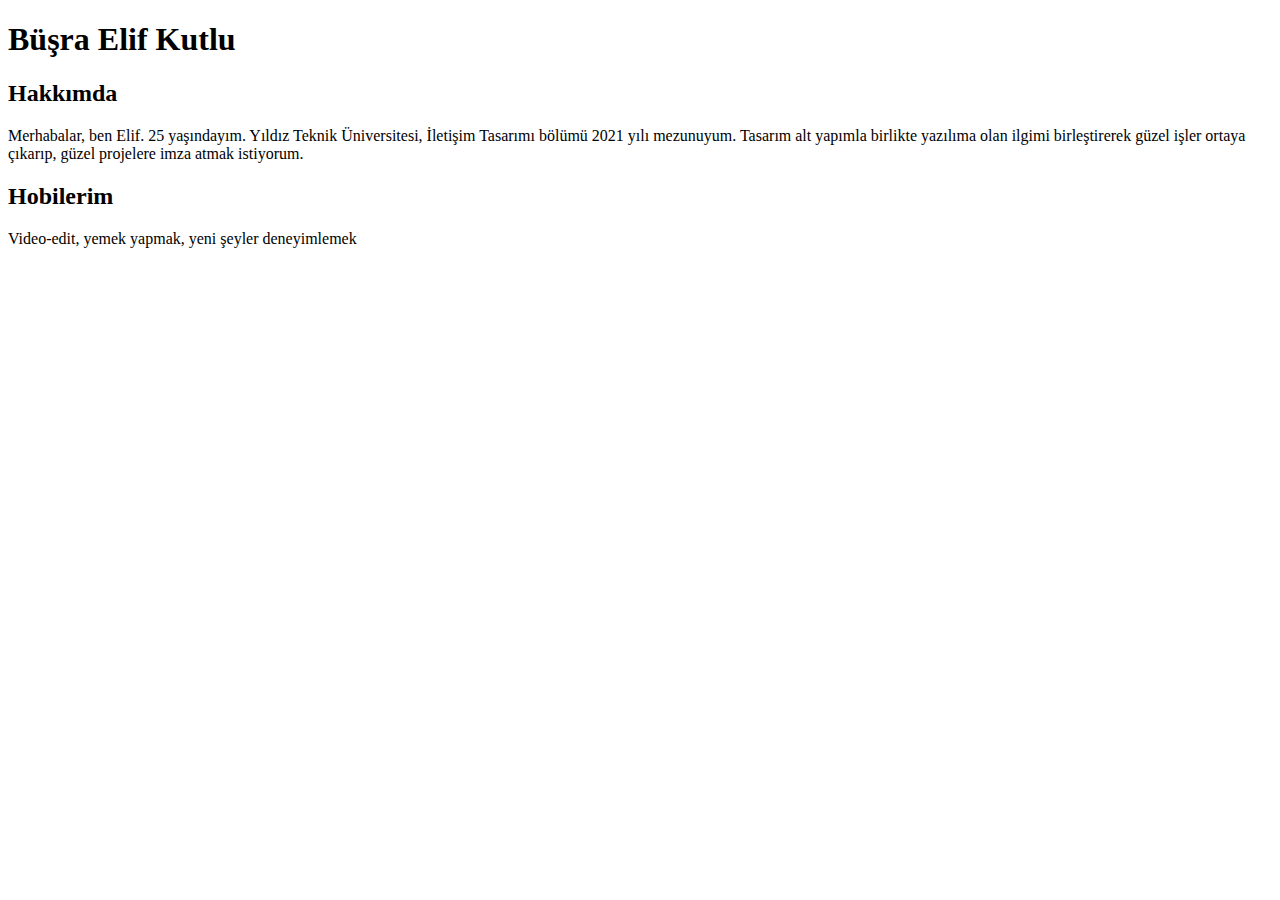
<file: week-1/html/homework-1/index.html>
<!DOCTYPE html>
<html lang="en">
  <head>
    <meta charset="UTF-8" />
    <meta http-equiv="X-UA-Compatible" content="IE=edge" />
    <meta name="viewport" content="width=device-width, initial-scale=1.0" />
    <title>Büşra Elif Kutlu</title>
  </head>
  <body>
    <!-- Ana başlık -->
    <h1>Büşra Elif Kutlu</h1>

    <!-- Hakkımda bölümü -->
    <h2>Hakkımda</h2>
    <p>
      Merhabalar, ben Elif. 25 yaşındayım. Yıldız Teknik Üniversitesi, İletişim
      Tasarımı bölümü 2021 yılı mezunuyum. Tasarım alt yapımla birlikte yazılıma
      olan ilgimi birleştirerek güzel işler ortaya çıkarıp, güzel projelere imza
      atmak istiyorum.
    </p>

    <!-- Hobilerim bölümü -->
    <h2>Hobilerim</h2>
    <p>Video-edit, yemek yapmak, yeni şeyler deneyimlemek</p>
  </body>
</html>
</file>
